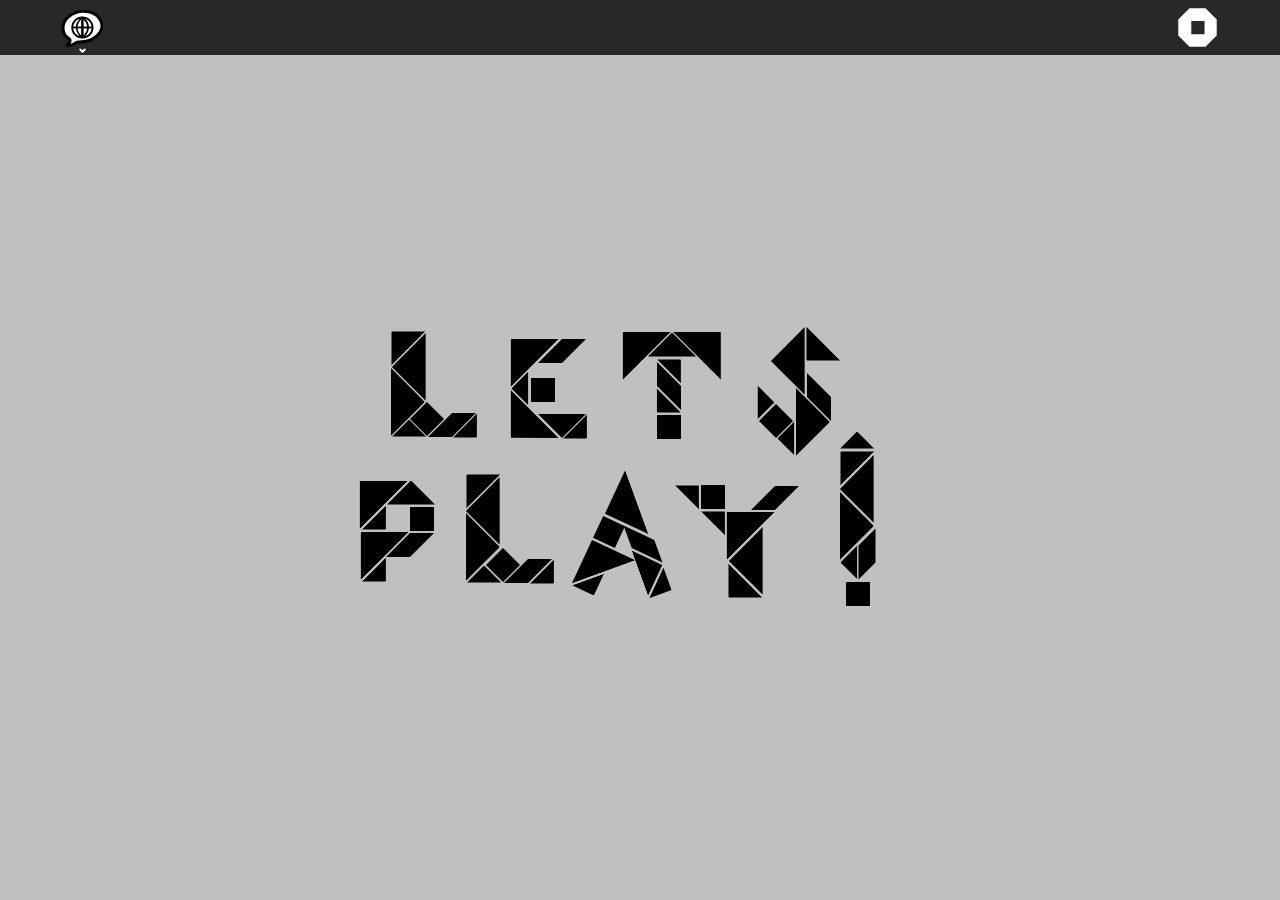
<file: activities/Tangram.activity/index.html>
<!DOCTYPE html>
<html>

<head>
<meta charset="utf-8" />
<title>My Activity</title>
<meta name="viewport" content="user-scalable=no, initial-scale=1, maximum-scale=1, minimum-scale=1, width=device-width, viewport-fit=cover"/>
<link rel="stylesheet" media="not screen and (device-width: 1200px) and (device-height: 900px)"
	href="lib/sugar-web/graphics/css/sugar-96dpi.css">
<link rel="stylesheet" media="screen and (device-width: 1200px) and (device-height: 900px)"
	href="lib/sugar-web/graphics/css/sugar-200dpi.css">
<link rel="stylesheet" href="css/activity.css">
<script data-main="js/loader" src="lib/require.js"></script>
<link rel="icon" href="images/favicon.ico" type="image/x-icon"/>
<link rel="stylesheet" type="text/css" href="css/index.css">

</head>

<body>
  <div id="main-toolbar" class="toolbar">
    <button class="toolbutton" id="activity-button" title="TANGRAM"></button>
  
    <!-- Add more buttons here -->
  
    <!-- Buttons with class="pull-right" will be right aligned -->
    <button class="toolbutton pull-right" id="stop-button" title="Stop"></button>
  </div>

<!-- The content of your activity goes inside the canvas -->
<div id="canvas" onclick="">
  <a href="allPieces.html">
  <div class=flexContainer>
      <div class=letsPlay>

          <div id=lFirstLine>
            <div class="lFirst square"></div>
            <div class="lFirst parallelogram"></div>
            <div class="lFirst triangleSmall1"></div>
            <div class="lFirst triangleSmall2"></div>
            <div class="lFirst triangleMiddle"></div>
            <div class="lFirst triangleBig1"></div>
            <div class="lFirst triangleBig2"></div>
          </div>

          <div id=eFirstLine>
            <div class="e square"></div>
            <div class="e parallelogram"></div>
            <div class="e triangleSmall1"></div>
            <div class="e triangleSmall2"></div>
            <div class="e triangleMiddle"></div>
            <div class="e triangleBig1"></div>
            <div class="e triangleBig2"></div>
          </div>

          <div id=tFirstLine>
            <div class="t square"></div>
            <div class="t parallelogram"></div>
            <div class="t triangleSmall1"></div>
            <div class="t triangleSmall2"></div>
            <div class="t triangleMiddle"></div>
            <div class="t triangleBig1"></div>
            <div class="t triangleBig2"></div>
          </div>

          <div id=sFirstLine>
            <div class="s square"></div>
            <div class="s parallelogram"></div>
            <div class="s triangleSmall1"></div>
            <div class="s triangleSmall2"></div>
            <div class="s triangleMiddle"></div>
            <div class="s triangleBig1"></div>
            <div class="s triangleBig2"></div>
          </div>

        <div class="secondLine">
          <div id=pSecondLine>
            <div class="p square"></div>
            <div class="p parallelogram"></div>
            <div class="p triangleSmall1"></div>
            <div class="p triangleSmall2"></div>
            <div class="p triangleMiddle"></div>
            <div class="p triangleBig1"></div>
            <div class="p triangleBig2"></div>
          </div>

          <div id=lSecondLine>
            <div class="lSecond square"></div>
            <div class="lSecond parallelogram"></div>
            <div class="lSecond triangleSmall1"></div>
            <div class="lSecond triangleSmall2"></div>
            <div class="lSecond triangleMiddle"></div>
            <div class="lSecond triangleBig1"></div>
            <div class="lSecond triangleBig2"></div>
          </div>

          <div id=aSecondLine>
            <div class="a square"></div>
            <div class="a parallelogram"></div>
            <div class="a triangleSmall1"></div>
            <div class="a triangleSmall2"></div>
            <div class="a triangleMiddle"></div>
            <div class="a triangleBig1"></div>
            <div class="a triangleBig2"></div>
          </div>

          <div id=ySecondLine>
            <div class="y square"></div>
            <div class="y parallelogram"></div>
            <div class="y triangleSmall1"></div>
            <div class="y triangleSmall2"></div>
            <div class="y triangleMiddle"></div>
            <div class="y triangleBig1"></div>
            <div class="y triangleBig2"></div>
          </div>

          <div id=exclamationMarkSecondLine>
            <div class="exclamationMark square"></div>
            <div class="exclamationMark parallelogram"></div>
            <div class="exclamationMark triangleSmall1"></div>
            <div class="exclamationMark triangleSmall2"></div>
            <div class="exclamationMark triangleMiddle"></div>
            <div class="exclamationMark triangleBig1"></div>
            <div class="exclamationMark triangleBig2"></div>
        </div>

      </div>
    </div>
  </div>
</a>
  

</div>


</body>

</html>
</file>
<file: activities/Tangram.activity/lib/sugar-web/graphics/css/sugar-96dpi.css>
html {
  height: 100%;
  -webkit-tap-highlight-color: rgba(0, 0, 0, 0);
}
body {
  position: relative;
  height: 100%;
  margin: 0;
  font-family: sans-serif;
  font-size: 10pt;
  background-color: #c0c0c0;
}
.unselectable {
  -webkit-user-select: none;
  -moz-user-select: none;
}
.pull-right {
  float: right;
}
a {
  color: #0076c3;
  text-decoration: none;
}
/* Toolbar */
.toolbar {
  height: 55px;
  padding: 0 57px;
  color: white;
  background-color: #282828;
  -webkit-user-select: none;
  -moz-user-select: none;
}
/* Toolbar separator */
.toolbar hr {
  display: inline-block;
  height: 33px;
  margin: 2.5px;
  margin-bottom: -17px;
  border: 1px solid #808080;
}
/* Toolbar toolbutton */
.toolbar .toolbutton {
  position: relative;
  width: 47px;
  height: 47px;
  margin: 4px 2px;
  color: white;
  color: transparent;
  background-color: transparent;
  background-position: center;
  background-repeat: no-repeat;
  background-size: contain;
  border: 0;
  border-radius: 5.5px;
}
.toolbar .toolbutton:hover {
  background-color: black;
}
.toolbar .toolbutton:active,
.toolbar .toolbutton.active {
  background-color: #808080;
}
.toolbar .toolbutton img {
  width: 100%;
  height: 100%;
}
.toolbar .toolbutton:before {
  position: absolute;
  right: -4px;
  bottom: -4px;
  display: block;
  width: 55px;
  height: 11px;
  background-color: transparent;
  content: "";
}
.toolbar .toolbutton.invoker:before {
  background-image: url('../icons/emblems/arrow-down.svg');
}
.toolbar #stop-button {
  background-image: url('../icons/actions/activity-stop.svg');
}
/* Canvas */
#canvas {
  position: absolute;
  top: 55px;
  bottom: 0;
  width: 100%;
  overflow-y: auto;
  color: black;
  background-color: #c0c0c0;
}
/* Button */
button {
  padding: 2px 4px;
  line-height: 22px;
  color: white;
  background-color: #808080;
  border: 2px solid transparent;
  border-radius: 22px;
  -webkit-user-select: none;
  -moz-user-select: none;
}
button:hover {
  background-color: #a2a2a2;
  border-color: #a2a2a2;
}
button:active {
  color: black;
  background-color: white;
  border-color: #808080;
}
button:focus {
  border-color: white;
}
.toolbar button {
  margin-top: 12.5px;
}
/* Button with icon */
button.icon {
  position: relative;
  padding-left: 26px;
}
button.icon span.ok {
  background-image: url(../icons/actions/dialog-ok.svg);
}
button.icon:active span.ok {
  background-image: url(../icons/actions/dialog-ok-active.svg);
}
button.icon span.cancel {
  background-image: url(../icons/actions/dialog-cancel.svg);
}
button.icon:active span.cancel {
  background-image: url(../icons/actions/dialog-cancel-active.svg);
}
button.icon span {
  position: absolute;
  display: inline-block;
  width: 22px;
  height: 22px;
  background-color: transparent;
  background-position: center;
  background-repeat: no-repeat;
  background-size: 22px 22px;
}
button.icon span {
  top: 2px;
  left: 2px;
}
/* One line text input */
input[type='text'] {
  width: 165px;
  padding: 4px;
  line-height: 22px;
  background-color: #e5e5e5;
  border: 2px solid #e5e5e5;
  border-radius: 22px;
  outline: 0;
}
input[type='text']:focus {
  background-color: white;
}
input[type='text']:disabled {
  background-color: #808080;
  border-color: #808080;
}
.toolbar input[type='text'],
.palette .row input[type='text'] {
  margin-top: 10.5px;
}
.palette .row input[type='text']:nth-last-child(1) {
  margin-top: 8.5px;
}
input[type='text'].expand {
  width: calc(100% - 12px);
}
/* One line text input with buttons inside */
.icon-input {
  position: relative;
  display: inline-block;
}
.icon-input input[type='text'] {
  width: 135px;
  padding-right: 34px;
}
.icon-input.expand {
  width: 100%;
}
.icon-input.expand input[type='text'] {
  width: calc(100% - 42px);
}
.icon-input button {
  position: absolute;
  width: 34px;
  height: 34px;
  padding: 0;
  background-size: 22px 22px;
}
.icon-input button.right {
  right: 0;
  margin: 0 0 0 -34px;
  border-radius: 0 22px 22px 0;
}
.icon-input button {
  background-color: transparent;
  background-position: center;
  background-repeat: no-repeat;
  border: 0;
}
.icon-input button {
  top: 2px;
}
.toolbar .icon-input button:hover {
  background-color: transparent;
}
.toolbar .icon-input button {
  top: 10.5px;
}
button.cancel {
  background-image: url(../icons/actions/entry-cancel.svg);
}
button.cancel:active {
  background-image: url(../icons/actions/entry-cancel-active.svg);
}
button.cancel:disabled {
  background-image: url(../icons/actions/entry-cancel-disabled.svg);
}
/* Slider */
/* FIXME this is not fully Sugarized yet */
input[type='range'] {
  height: 11px;
  cursor: pointer;
  background-color: #808080;
  border-radius: 22px;
  -webkit-appearance: none !important;
}
input[type='range']::-webkit-slider-thumb {
  width: 22px;
  height: 22px;
  background-color: #c0c0c0;
  border: 4px solid #808080;
  border-radius: 11px;
  -webkit-appearance: none !important;
}
input[type='range']::-webkit-slider-thumb:hover {
  background-color: #e2e2e2;
  border-color: #a2a2a2;
}
.toolbar input[type='range'] {
  margin-top: 22px;
}
/* Label */
label {
  -webkit-user-select: none;
  -moz-user-select: none;
}
/* Palette */
.palette {
  position: absolute;
  color: white;
  pointer-events: none;
  background-color: transparent;
}
.palette-invoker {
  width: 51px;
  height: 53px;
  background-color: black;
  background-position: 2px 2px;
  background-repeat: no-repeat;
  background-size: 47px;
  border: 2px solid #808080;
  border-bottom: 0;
}
.palette-invoker:after {
  position: absolute;
  top: 44px;
  left: 0;
  display: block;
  width: 55px;
  height: 11px;
  background-color: transparent;
  background-image: url('../icons/emblems/arrow-up.svg');
  content: "";
}
.palette-invoker:before {
  position: absolute;
  top: 55px;
  left: 2px;
  display: block;
  width: 51px;
  height: 2px;
  background-color: black;
  content: "";
}
.palette .wrapper {
  max-width: 271px;
  min-width: 161px;
  min-height: 51px;
  pointer-events: auto;
  background-color: black;
  border: 2px solid #808080;
}
.palette .header {
  height: 51px;
  margin: 0 5.5px;
  font-weight: bold;
  line-height: 51px;
  -webkit-user-select: none;
  -moz-user-select: none;
}
.palette hr {
  border: 1px solid #808080;
}
.palette hr.header-separator {
  margin-top: 0;
}
.palette .row {
  height: 55px;
  margin: 0 5.5px;
}
.palette .row:nth-last-child(1) {
  height: 51px;
}
.palette .row.small {
  height: 22px;
}
.palette .row.expand {
  height: auto;
}
/* Palette menu */
.palette .menu {
  padding: 0;
  margin-top: 11px;
  margin-bottom: 11px;
  list-style-type: none;
}
.palette .menu button {
  width: 100%;
  padding-top: 0;
  padding-bottom: 0;
  margin-top: 0;
  margin-bottom: 0;
  line-height: 33px;
  text-align: left;
  background-color: transparent;
  border: 0;
  border-radius: 0;
}
.palette .menu button:hover {
  color: white;
  background-color: #808080;
}
.palette .menu button.icon {
  padding-left: 37px;
}
.palette .menu button.icon span {
  top: 0;
  left: 0;
  width: 33px;
  height: 33px;
}
/* Scrollbar */
::-webkit-scrollbar {
  width: 11px;
  background-color: #808080;
}
::-webkit-scrollbar-thumb {
  background-color: white;
  border: 2px solid #dddddd;
  border-radius: 11px;
}
/* Grid for visual debugging and layout */
.grid {
  position: absolute;
  top: 0;
  left: 0;
  background-color: transparent;
}
/* Checkbox and radio */
input[type='checkbox'],
input[type='radio'] {
  width: 22px;
  height: 22px;
  margin: 2px 2px 4px 2px;
  vertical-align: middle;
  background-position: center;
  background-size: contain;
  -webkit-appearance: none;
  -moz-appearance: none;
  appearance: none;
}
.toolbar input[type='checkbox'],
.toolbar input[type='radio'] {
  margin-top: 14.5px;
  margin-bottom: 18.5px;
}
input[type='checkbox'] {
  background-image: url(../icons/actions/checkbox-unchecked.svg);
}
input[type='checkbox']:active {
  background-image: url(../icons/actions/checkbox-checked-selected.svg);
}
input[type='checkbox']:checked:active {
  background-image: url(../icons/actions/checkbox-checked-selected.svg);
}
input[type='checkbox']:checked {
  background-image: url(../icons/actions/checkbox-checked.svg);
}
input[type='radio'] {
  background-image: url(../icons/actions/radio.svg);
}
input[type='radio']:active {
  background-image: url(../icons/actions/radio-selected.svg);
}
input[type='radio']:checked:active {
  background-image: url(../icons/actions/radio-active-selected.svg);
}
input[type='radio']:checked {
  background-image: url(../icons/actions/radio-active.svg);
}
/* Textarea */
textarea {
  margin: 2px;
  border: 2px solid #808080;
}
textarea.expand {
  width: calc(100% - 12px);
}
/* Lists */
ul.flat-list {
  padding: 0;
  margin: 0;
  list-style-type: none;
}
ul.flat-list li {
  height: 31px;
  line-height: 31px;
  background-color: white;
  border-bottom: 2px dotted #c0c0c0;
}
ul.flat-list li:nth-last-child(1) {
  border-bottom: none;
}
ul.flat-list.big li {
  height: 42px;
  line-height: 42px;
}
ul.flat-list.striped li:nth-child(odd) {
  background-color: #e5e5e5;
}
/* ActivityPalette */
#activity-palette .wrapper {
  width: 271px;
}
*:focus {
  outline: 0;
 }
</file>
<file: activities/Tangram.activity/lib/sugar-web/graphics/css/sugar-200dpi.css>
html {
  height: 100%;
  -webkit-tap-highlight-color: rgba(0, 0, 0, 0);
}
body {
  position: relative;
  height: 100%;
  margin: 0;
  font-family: sans-serif;
  font-size: 10pt;
  background-color: #c0c0c0;
}
.unselectable {
  -webkit-user-select: none;
  -moz-user-select: none;
}
.pull-right {
  float: right;
}
a {
  color: #0076c3;
  text-decoration: none;
}
/* Toolbar */
.toolbar {
  height: 75px;
  padding: 0 77px;
  color: white;
  background-color: #282828;
  -webkit-user-select: none;
  -moz-user-select: none;
}
/* Toolbar separator */
.toolbar hr {
  display: inline-block;
  height: 45px;
  margin: 4.5px;
  margin-bottom: -21px;
  border: 1px solid #808080;
}
/* Toolbar toolbutton */
.toolbar .toolbutton {
  position: relative;
  width: 67px;
  height: 67px;
  margin: 4px 2px;
  color: white;
  color: transparent;
  background-color: transparent;
  background-position: center;
  background-repeat: no-repeat;
  background-size: contain;
  border: 0;
  border-radius: 7.5px;
}
.toolbar .toolbutton:hover {
  background-color: black;
}
.toolbar .toolbutton:active,
.toolbar .toolbutton.active {
  background-color: #808080;
}
.toolbar .toolbutton img {
  width: 100%;
  height: 100%;
}
.toolbar .toolbutton:before {
  position: absolute;
  right: -4px;
  bottom: -4px;
  display: block;
  width: 75px;
  height: 15px;
  background-color: transparent;
  content: "";
}
.toolbar .toolbutton.invoker:before {
  background-image: url('../icons/emblems/arrow-down.svg');
}
.toolbar #stop-button {
  background-image: url('../icons/actions/activity-stop.svg');
}
/* Canvas */
#canvas {
  position: absolute;
  top: 75px;
  bottom: 0;
  width: 100%;
  overflow-y: auto;
  color: black;
  background-color: #c0c0c0;
}
/* Button */
button {
  padding: 2px 4px;
  line-height: 30px;
  color: white;
  background-color: #808080;
  border: 2px solid transparent;
  border-radius: 30px;
  -webkit-user-select: none;
  -moz-user-select: none;
}
button:hover {
  background-color: #a2a2a2;
  border-color: #a2a2a2;
}
button:active {
  color: black;
  background-color: white;
  border-color: #808080;
}
button:focus {
  border-color: white;
}
.toolbar button {
  margin-top: 18.5px;
}
/* Button with icon */
button.icon {
  position: relative;
  padding-left: 34px;
}
button.icon span.ok {
  background-image: url(../icons/actions/dialog-ok.svg);
}
button.icon:active span.ok {
  background-image: url(../icons/actions/dialog-ok-active.svg);
}
button.icon span.cancel {
  background-image: url(../icons/actions/dialog-cancel.svg);
}
button.icon:active span.cancel {
  background-image: url(../icons/actions/dialog-cancel-active.svg);
}
button.icon span {
  position: absolute;
  display: inline-block;
  width: 30px;
  height: 30px;
  background-color: transparent;
  background-position: center;
  background-repeat: no-repeat;
  background-size: 30px 30px;
}
button.icon span {
  top: 2px;
  left: 2px;
}
/* One line text input */
input[type='text'] {
  width: 225px;
  padding: 4px;
  line-height: 30px;
  background-color: #e5e5e5;
  border: 2px solid #e5e5e5;
  border-radius: 30px;
  outline: 0;
}
input[type='text']:focus {
  background-color: white;
}
input[type='text']:disabled {
  background-color: #808080;
  border-color: #808080;
}
.toolbar input[type='text'],
.palette .row input[type='text'] {
  margin-top: 16.5px;
}
.palette .row input[type='text']:nth-last-child(1) {
  margin-top: 14.5px;
}
input[type='text'].expand {
  width: calc(100% - 12px);
}
/* One line text input with buttons inside */
.icon-input {
  position: relative;
  display: inline-block;
}
.icon-input input[type='text'] {
  width: 187px;
  padding-right: 42px;
}
.icon-input.expand {
  width: 100%;
}
.icon-input.expand input[type='text'] {
  width: calc(100% - 50px);
}
.icon-input button {
  position: absolute;
  width: 42px;
  height: 42px;
  padding: 0;
  background-size: 30px 30px;
}
.icon-input button.right {
  right: 0;
  margin: 0 0 0 -42px;
  border-radius: 0 30px 30px 0;
}
.icon-input button {
  background-color: transparent;
  background-position: center;
  background-repeat: no-repeat;
  border: 0;
}
.icon-input button {
  top: 2px;
}
.toolbar .icon-input button:hover {
  background-color: transparent;
}
.toolbar .icon-input button {
  top: 16.5px;
}
button.cancel {
  background-image: url(../icons/actions/entry-cancel.svg);
}
button.cancel:active {
  background-image: url(../icons/actions/entry-cancel-active.svg);
}
button.cancel:disabled {
  background-image: url(../icons/actions/entry-cancel-disabled.svg);
}
/* Slider */
/* FIXME this is not fully Sugarized yet */
input[type='range'] {
  height: 15px;
  cursor: pointer;
  background-color: #808080;
  border-radius: 30px;
  -webkit-appearance: none !important;
}
input[type='range']::-webkit-slider-thumb {
  width: 30px;
  height: 30px;
  background-color: #c0c0c0;
  border: 4px solid #808080;
  border-radius: 15px;
  -webkit-appearance: none !important;
}
input[type='range']::-webkit-slider-thumb:hover {
  background-color: #e2e2e2;
  border-color: #a2a2a2;
}
.toolbar input[type='range'] {
  margin-top: 30px;
}
/* Label */
label {
  -webkit-user-select: none;
  -moz-user-select: none;
}
/* Palette */
.palette {
  position: absolute;
  color: white;
  pointer-events: none;
  background-color: transparent;
}
.palette-invoker {
  width: 71px;
  height: 73px;
  background-color: black;
  background-position: 2px 2px;
  background-repeat: no-repeat;
  background-size: 67px;
  border: 2px solid #808080;
  border-bottom: 0;
}
.palette-invoker:after {
  position: absolute;
  top: 60px;
  left: 0;
  display: block;
  width: 75px;
  height: 15px;
  background-color: transparent;
  background-image: url('../icons/emblems/arrow-up.svg');
  content: "";
}
.palette-invoker:before {
  position: absolute;
  top: 75px;
  left: 2px;
  display: block;
  width: 71px;
  height: 2px;
  background-color: black;
  content: "";
}
.palette .wrapper {
  max-width: 371px;
  min-width: 221px;
  min-height: 71px;
  pointer-events: auto;
  background-color: black;
  border: 2px solid #808080;
}
.palette .header {
  height: 71px;
  margin: 0 7.5px;
  font-weight: bold;
  line-height: 71px;
  -webkit-user-select: none;
  -moz-user-select: none;
}
.palette hr {
  border: 1px solid #808080;
}
.palette hr.header-separator {
  margin-top: 0;
}
.palette .row {
  height: 75px;
  margin: 0 7.5px;
}
.palette .row:nth-last-child(1) {
  height: 71px;
}
.palette .row.small {
  height: 30px;
}
.palette .row.expand {
  height: auto;
}
/* Palette menu */
.palette .menu {
  padding: 0;
  margin-top: 15px;
  margin-bottom: 15px;
  list-style-type: none;
}
.palette .menu button {
  width: 100%;
  padding-top: 0;
  padding-bottom: 0;
  margin-top: 0;
  margin-bottom: 0;
  line-height: 45px;
  text-align: left;
  background-color: transparent;
  border: 0;
  border-radius: 0;
}
.palette .menu button:hover {
  color: white;
  background-color: #808080;
}
.palette .menu button.icon {
  padding-left: 49px;
}
.palette .menu button.icon span {
  top: 0;
  left: 0;
  width: 45px;
  height: 45px;
}
/* Scrollbar */
::-webkit-scrollbar {
  width: 15px;
  background-color: #808080;
}
::-webkit-scrollbar-thumb {
  background-color: white;
  border: 2px solid #dddddd;
  border-radius: 15px;
}
/* Grid for visual debugging and layout */
.grid {
  position: absolute;
  top: 0;
  left: 0;
  background-color: transparent;
}
/* Checkbox and radio */
input[type='checkbox'],
input[type='radio'] {
  width: 30px;
  height: 30px;
  margin: 2px 2px 4px 2px;
  vertical-align: middle;
  background-position: center;
  background-size: contain;
  -webkit-appearance: none;
  -moz-appearance: none;
  appearance: none;
}
.toolbar input[type='checkbox'],
.toolbar input[type='radio'] {
  margin-top: 20.5px;
  margin-bottom: 24.5px;
}
input[type='checkbox'] {
  background-image: url(../icons/actions/checkbox-unchecked.svg);
}
input[type='checkbox']:active {
  background-image: url(../icons/actions/checkbox-checked-selected.svg);
}
input[type='checkbox']:checked:active {
  background-image: url(../icons/actions/checkbox-checked-selected.svg);
}
input[type='checkbox']:checked {
  background-image: url(../icons/actions/checkbox-checked.svg);
}
input[type='radio'] {
  background-image: url(../icons/actions/radio.svg);
}
input[type='radio']:active {
  background-image: url(../icons/actions/radio-selected.svg);
}
input[type='radio']:checked:active {
  background-image: url(../icons/actions/radio-active-selected.svg);
}
input[type='radio']:checked {
  background-image: url(../icons/actions/radio-active.svg);
}
/* Textarea */
textarea {
  margin: 2px;
  border: 2px solid #808080;
}
textarea.expand {
  width: calc(100% - 12px);
}
/* Lists */
ul.flat-list {
  padding: 0;
  margin: 0;
  list-style-type: none;
}
ul.flat-list li {
  height: 43px;
  line-height: 43px;
  background-color: white;
  border-bottom: 2px dotted #c0c0c0;
}
ul.flat-list li:nth-last-child(1) {
  border-bottom: none;
}
ul.flat-list.big li {
  height: 58px;
  line-height: 58px;
}
ul.flat-list.striped li:nth-child(odd) {
  background-color: #e5e5e5;
}
/* ActivityPalette */
#activity-palette .wrapper {
  width: 371px;
}
*:focus {
  outline: 0;
 }
</file>
<file: activities/Tangram.activity/css/activity.css>
#main-toolbar #activity-button {
  background-image: url(../activity/activity-icon.svg);
}
</file>
<file: activities/Tangram.activity/css/index.css>
* {
    margin: 0;
    padding: 0;
    box-sizing: border-box;
  }
  
  body,
  html {
    width: 100%;
    height: 100%;
  }
  
  /* LETS PLAY IMAGE */
  .flexContainer {
    height: 100%;
    width: 100%;
    display: flex;
    justify-content: center;
    align-items: center;
    position: relative;
    margin-top: -40px;
    margin-left: -34px;
    /*border: 2px solid red;*/
  }
  
  .letsPlay {
    display: flex;
    flex-wrap: wrap;
    height: 350px;
    width: 500px;
    position: absolute;
    /*border: 2px solid pink;*/
  }
  
  #lFirstLine {
    position: relative;
    /*border: 3px solid lightgreen;*/
    height: 50%;
    width: 25%;
  }
  
  #eFirstLine {
    position: relative;
    /*border: 3px solid lightgreen;*/
    height: 50%;
    width: 25%;
  }
  
  #tFirstLine {
    position: relative;
    /*border: 3px solid lightgreen;*/
    height: 50%;
    width: 25%;
  }
  
  #sFirstLine {
    position: relative;
    /*border: 3px solid lightgreen;*/
    height: 50%;
    width: 25%;
    break-after: always;
  }
  
  .secondLine {
    width: 100%;
    height: 50%;
    display: flex;
    flex-wrap: wrap;
  }
  
  #pSecondLine {
    position: relative;
    /*border: 3px solid yellow;*/
    width: 20%;
  }
  
  #lSecondLine {
    position: relative;
    /*border: 3px solid yellow;*/
    width: 20%;
  }
  
  #aSecondLine {
    position: relative;
    /*border: 3px solid yellow;*/
    width: 20%;
  }
  
  #ySecondLine {
    position: relative;
    /*border: 3px solid yellow;*/
    width: 20%;
  }
  
  #exclamationMarkSecondLine {
    position: relative;
    /*border: 3px solid yellow;*/
    width: 20%;
  }
  
  .square {
    background: black;
  }
  
  .parallelogram {
    background: black;
  }
  .triangleSmall1 {
    background: black;
  }
  .triangleSmall2 {
    background: black;
  }
  .triangleMiddle {
    background: black;
  }
  .triangleBig1 {
    background: black;
  
  }
  .triangleBig2 {
    background: black;
  }
  
  /* L FIRST BLOCKS */
  .lFirst {
    position: absolute;
  }
  
  .lFirst.square {
    right: 42px;
    bottom: 7px;
    height: 24px;
    width: 24px;
    transform: rotate(-45deg);
    animation: square 0.75s;
  }
  
  .lFirst.parallelogram {
    right: 17px;
    bottom: 1px;
    height: 24px;
    width: 24px;
    transform: skew(-45deg);
    animation: parallelogram 0.5s;
  }
  
  .lFirst.triangleSmall1 {
    right: 55px;
    bottom: 1px;
    height: 16.92px;
    width: 33.84px;
    clip-path: polygon(0% 100%, 100% 100%, 50% 0%);
    animation: triangleSmall1 1.5s;
  }
  
  .lFirst.triangleSmall2 {
    right: -7px;
    bottom: -2px;
    height: 16.92px;
    width: 33.84px;
    transform: rotate(135deg);
    clip-path: polygon(0% 100%, 100% 100%, 50% 0%);
    animation: triangleSmall1 1s;
  }
  
  .lFirst.triangleMiddle {
    right: 57px;
    bottom: 86px;
    height: 24px;
    width: 48px;
    transform: rotate(-45deg);
    clip-path: polygon(0% 100%, 100% 100%, 50% 0%);
    animation: triangleSmall1 1.75s;
  }
  
  .lFirst.triangleBig1 {
    right: 39px;
    bottom: 19px;
    height: 33.84px;
    width: 67.68px;
    transform: rotate(90deg);
    clip-path: polygon(0% 100%, 100% 100%, 50% 0%);
    animation: triangleSmall1 2s;
  }
  
  .lFirst.triangleBig2 {
    right: 38px;
    bottom: 54px;
    height: 33.84px;
    width: 67.68px;
    transform: rotate(-90deg);
    clip-path: polygon(0% 100%, 100% 100%, 50% 0%);
    animation: triangleSmall1 1.25s;
  }
  
  /* E BLOCKS */
  
  .e {
    position: absolute;
  }
  
  .e.square {
    right: 51px;
    bottom: 36px;
    height: 24px;
    width: 24px;
    transform: rotate(-90deg);
    animation: square 1s;
  }
  
  .e.parallelogram {
    right: 32px;
    bottom: 75px;
    height: 24px;
    width: 24px;
    transform: skew(-45deg);
    animation: parallelogram 2s;
  }
  
  .e.triangleSmall1 {
    right: 69px;
    bottom: 41px;
    height: 16.92px;
    width: 33.84px;
    transform: rotate(270deg);
    clip-path: polygon(0% 100%, 100% 100%, 50% 0%);
    animation: triangleSmall1 0.5s;
  }
  
  .e.triangleSmall2 {
    right: 8px;
    bottom: -3px;
    height: 16.92px;
    width: 33.84px;
    transform: rotate(135deg);
    clip-path: polygon(0% 100%, 100% 100%, 50% 0%);
    animation: triangleSmall2 1.5s;
  }
  
  .e.triangleMiddle {
    right: 20px;
    bottom: 0px;
    height: 24px;
    width: 48px;
    transform: rotate(-180deg);
    clip-path: polygon(0% 100%, 100% 100%, 50% 0%);
    animation: triangleMiddle 0.75s;
  }
  
  .e.triangleBig1 {
    right: 49px;
    bottom: -5px;
    height: 33.84px;
    width: 67.68px;
    transform: rotate(225deg);
    clip-path: polygon(0% 100%, 100% 100%, 50% 0%);
    animation: triangleBig1 1.25s;
  }
  
  .e.triangleBig2 {
    right: 49px;
    bottom: 70px;
    height: 33.84px;
    width: 67.68px;
    transform: rotate(-45deg);
    clip-path: polygon(0% 100%, 100% 100%, 50% 0%);
    animation: triangleBig2 1.75s;
  }
  
  /* T BLOCKS */
  .t {
    position: absolute;
  }
  
  .t.square {
    right: 50px;
    bottom: -1px;
    height: 24px;
    width: 24px;
    transform: rotate(-90deg);
    animation: square 0.75s;
  }
  
  .t.parallelogram {
    right: 50px;
    bottom: 40px;
    height: 24px;
    width: 24px;
    transform: rotate(180deg) skew(0deg, 45deg);
    animation: parallelogram 0.5s;
    /*transform: skew(45deg, 30deg) rotate(180deg);*/
    /*clip-path: polygon(0% 0%, 50% 0%, 100% 100%, 50% 100%);*/
  }
  
  .t.triangleSmall1 {
    right: 39.2px;
    bottom: 64px;
    height: 16.92px;
    width: 33.84px;
    transform: rotate(45deg);
    clip-path: polygon(0% 100%, 100% 100%, 50% 0%);
    animation: triangleSmall1 1.75s;
  }
  
  .t.triangleSmall2 {
    right: 51px;
    bottom: 23px;
    height: 16.92px;
    width: 33.84px;
    transform: rotate(-135deg);
    clip-path: polygon(0% 100%, 100% 100%, 50% 0%);
    animation: triangleSmall2 1.25s;
  }
  
  .t.triangleMiddle {
    right: 35px;
    bottom: 81px;
    height: 24px;
    width: 48px;
    clip-path: polygon(0% 100%, 100% 100%, 50% 0%);
    animation: triangleMiddle 1s;
  }
  
  .t.triangleBig1 {
    right: -12px;
    bottom: 77px;
    height: 33.84px;
    width: 67.68px;
    transform: rotate(45deg);
    clip-path: polygon(0% 100%, 100% 100%, 50% 0%);
    animation: triangleBig1 2s;
  }
  
  .t.triangleBig2 {
    right: 62px;
    bottom: 77px;
    height: 33.84px;
    width: 67.68px;
    transform: rotate(-45deg);
    clip-path: polygon(0% 100%, 100% 100%, 50% 0%);
    animation: triangleBig2 1.5s;
  }
  
  /* S BLOCKS */
  .s {
    position: absolute;
  }
  
  .s.square {
    right: 68px;
    bottom: 5px;
    height: 24px;
    width: 24px;
    transform: rotate(45deg);
    animation: square 1.25s;
  }
  
  .s.parallelogram {
    right: 25px;
    bottom: 29px;
    height: 24px;
    width: 24px;
    transform: rotate(180deg) skew(0deg, 45deg);
    animation: parallelogram 0.75s;
  }
  
  .s.triangleSmall1 {
    right: 53px;
    bottom: -9px;
    height: 16.92px;
    width: 33.84px;
    transform: rotate(-90deg);
    clip-path: polygon(0% 100%, 100% 100%, 50% 0%);
    animation: triangleSmall1 1s;
  }
  
  .s.triangleSmall2 {
    right: 73px;
    bottom: 27px;
    height: 16.92px;
    width: 33.84px;
    transform: rotate(90deg);
    clip-path: polygon(0% 100%, 100% 100%, 50% 0%);
    animation: triangleSmall2 0.5s;
  }
  
  .s.triangleMiddle {
    right: 17px;
    bottom: 74px;
    height: 24px;
    width: 48px;
    transform: rotate(-135deg);
    clip-path: polygon(0% 100%, 100% 100%, 50% 0%);
    animation: triangleMiddle 1.5s;
  }
  
  .s.triangleBig1 {
    right: 9px;
    bottom: -1px;
    height: 33.84px;
    width: 67.68px;
    transform: rotate(90deg);
    clip-path: polygon(0% 100%, 100% 100%, 50% 0%);
    animation: triangleBig1 2s;
  }
  
  .s.triangleBig2 {
    right: 34px;
    bottom: 60px;
    height: 33.84px;
    width: 67.68px;
    transform: rotate(-90deg);
    clip-path: polygon(0% 100%, 100% 100%, 50% 0%);
    animation: triangleBig2 1.5s;
  }
  
  /* P BLOCKS */
  .p {
    position: absolute;
  }
  
  .p.square {
    right: 22px;
    bottom: 82px;
    height: 24px;
    width: 24px;
    transform: rotate(0deg);
    animation: square 0.5s;
  }
  
  .p.parallelogram {
    right: 34px;
    bottom: 56px;
    height: 24px;
    width: 24px;
    transform: skew(-45deg);
    animation: parallelogram 1.75s;
  }
  
  .p.triangleSmall1 {
    right: 59px;
    bottom: 29px;
    height: 16.92px;
    width: 33.84px;
    transform: rotate(135deg);
    clip-path: polygon(0% 100%, 100% 100%, 50% 0%);
    animation: triangleSmall1 0.75s;
  }
  
  .p.triangleSmall2 {
    right: 59px;
    bottom: 81px;
    height: 16.92px;
    width: 33.84px;
    transform: rotate(135deg);
    clip-path: polygon(0% 100%, 100% 100%, 50% 0%);
    animation: triangleSmall2 1s;
  }
  
  .p.triangleMiddle {
    right: 21px;
    bottom: 108px;
    height: 24px;
    width: 48px;
    transform: rotate(0deg);
    clip-path: polygon(0% 100%, 100% 100%, 50% 0%);
    animation: triangleMiddle 1.25s;
  }
  
  .p.triangleBig1 {
    right: 49px;
    bottom: 52px;
    height: 33.84px;
    width: 67.68px;
    transform: rotate(-45deg);
    clip-path: polygon(0% 100%, 100% 100%, 50% 0%);
    animation: triangleBig1 2s;
  }
  
  .p.triangleBig2 {
    right: 50px;
    bottom: 103px;
    height: 33.84px;
    width: 67.68px;
    transform: rotate(-45deg);
    clip-path: polygon(0% 100%, 100% 100%, 50% 0%);
    animation: triangleBig2 1.5s;
  }
  
  /* L SECOND BLOCKS */
  .lSecond {
    position: absolute;
  }
  
  .lSecond.square {
    right: 41px;
    bottom: 36px;
    height: 24px;
    width: 24px;
    transform: rotate(-45deg);
    animation: square 0.75s;
  }
  
  .lSecond.parallelogram {
    right: 16px;
    bottom: 30px;
    height: 24px;
    width: 24px;
    transform: skew(-45deg);
    animation: parallelogram 1.5s;
    /*transform: rotate(-45deg);*/
    /*clip-path: polygon(0% 0%, 50% 0%, 100% 100%, 50% 100%);*/
  }
  
  .lSecond.triangleSmall1 {
    right: 55px;
    bottom: 30px;
    height: 16.92px;
    width: 33.84px;
    clip-path: polygon(0% 100%, 100% 100%, 50% 0%);
    animation: triangleSmall1 1s;
  }
  
  .lSecond.triangleSmall2 {
    right: -9px;
    bottom: 27px;
    height: 16.92px;
    width: 33.84px;
    transform: rotate(135deg);
    clip-path: polygon(0% 100%, 100% 100%, 50% 0%);
    animation: triangleSmall2 0.5s;
  }
  
  .lSecond.triangleMiddle {
    right: 57px;
    bottom: 118px;
    height: 24px;
    width: 48px;
    transform: rotate(-45deg);
    clip-path: polygon(0% 100%, 100% 100%, 50% 0%);
    animation: triangleMiddle 1.75s;
  }
  
  .lSecond.triangleBig1 {
    right: 39px;
    bottom: 49px;
    height: 33.84px;
    width: 67.68px;
    transform: rotate(90deg);
    clip-path: polygon(0% 100%, 100% 100%, 50% 0%);
    animation: triangleBig1 2s;
  }
  
  .lSecond.triangleBig2 {
    right: 39px;
    bottom: 85px;
    height: 33.84px;
    width: 67.68px;
    transform: rotate(-90deg);
    clip-path: polygon(0% 100%, 100% 100%, 50% 0%);
    animation: triangleBig2 1.25s;
  }
  
  /* A BLOCKS */
  .a {
    position: absolute;
  }
  
  .a.square {
    right: 35px;
    bottom: 69px;
    height: 24px;
    width: 24px;
    transform: rotate(25deg);
    animation: square 1.5s;
  }
  
  .a.parallelogram {
    right: 1px;
    bottom: 57px;
    height: 24px;
    width: 24px;
    transform: rotate(160deg) skew(0deg, 45deg);
    animation: parallelogram 1.75s;
  }
  
  .a.triangleSmall1 {
    right: 48px;
    bottom: 17px;
    height: 16.92px;
    width: 33.84px;
    transform: rotate(160deg);
    clip-path: polygon(0% 100%, 100% 100%, 50% 0%);
    animation: triangleSmall1 2s;
  }
  
  .a.triangleSmall2 {
    right: -25px;
    bottom: 18px;
    height: 16.92px;
    width: 33.84px;
    transform: rotate(115deg);
    clip-path: polygon(0% 100%, 100% 100%, 50% 0%);
    animation: triangleSmall2 0.5s;
  }
  
  .a.triangleMiddle {
    right: -19px;
    bottom: 32px;
    height: 24px;
    width: 48px;
    transform: rotate(70deg);
    clip-path: polygon(0% 100%, 100% 100%, 50% 0%);
    animation: triangleMiddle 1.25s;
  }
  
  .a.triangleBig1 {
    right: 24px;
    bottom: 40px;
    height: 33.84px;
    width: 67.68px;
    transform: rotate(-20deg);
    clip-path: polygon(0% 100%, 100% 100%, 50% 0%);
    animation: triangleBig1 0.75s;
  }
  
  .a.triangleBig2 {
    right: 1px;
    bottom: 88px;
    height: 33.84px;
    width: 67.68px;
    transform: rotate(-110deg);
    clip-path: polygon(0% 100%, 100% 100%, 50% 0%);
    animation: triangleBig2 1s;
  }
  
  /* Y BLOCKS */
  .y {
    position: absolute;
  }
  
  .y.square {
    right: 31px;
    bottom: 104px;
    height: 24px;
    width: 24px;
    transform: rotate(-90deg);
    animation: square 0.75s;
  }
  
  .y.parallelogram {
    right: -31px;
    bottom: 103px;
    height: 24px;
    width: 24px;
    transform: skew(-45deg);
    animation: parallelogram 2s;
  }
  
  .y.triangleSmall1 {
    right: 46px;
    bottom: 113px;
    height: 16.92px;
    width: 33.84px;
    transform: rotate(45deg);
    clip-path: polygon(0% 100%, 100% 100%, 50% 0%);
    animation: triangleSmall1 1s;
  }
  
  .y.triangleSmall2 {
    right: 20px;
    bottom: 87px;
    height: 16.92px;
    width: 33.84px;
    transform: rotate(45deg);
    clip-path: polygon(0% 100%, 100% 100%, 50% 0%);
    animation: triangleSmall2 1.5s;
  }
  
  .y.triangleMiddle {
    right: -5px;
    bottom: 12px;
    height: 24px;
    width: 48px;
    transform: rotate(-135deg);
    clip-path: polygon(0% 100%, 100% 100%, 50% 0%);
    animation: triangleMiddle 1.25s;
  }
  
  .y.triangleBig1 {
    right: -24px;
    bottom: 35px;
    height: 33.84px;
    width: 67.68px;
    transform: rotate(-90deg);
    clip-path: polygon(0% 100%, 100% 100%, 50% 0%);
    animation: triangleBig1 1.75s;
  }
  
  .y.triangleBig2 {
    right: -17px;
    bottom: 72px;
    height: 33.84px;
    width: 67.68px;
    transform: rotate(-45deg);
    clip-path: polygon(0% 100%, 100% 100%, 50% 0%);
    animation: triangleBig2 0.5s;
  }
  
  /* EXCLAMATION MARK BLOCKS */
  
  .exclamationMark {
    position: absolute;
  }
  
  .exclamationMark.square {
    right: -14px;
    bottom: 7px;
    height: 24px;
    width: 24px;
    transform: rotate(-90deg);
    animation: square 2.5s;
  }
  
  .exclamationMark.parallelogram {
    right: -23px;
    bottom: 47px;
    height: 24px;
    width: 24px;
    transform: rotate(225deg) skew(0deg, 45deg);
    animation: parallelogram 0.75s;
  }
  
  .exclamationMark.triangleSmall1 {
    right: -18px;
    bottom: 164px;
    height: 16.92px;
    width: 33.84px;
    transform: rotate(0deg);
    clip-path: polygon(0% 100%, 100% 100%, 50% 0%);
    animation: triangleSmall1 2s;
  }
  
  .exclamationMark.triangleSmall2 {
    right: -10px;
    bottom: 42px;
    height: 16.92px;
    width: 33.84px;
    transform: rotate(-90deg);
    clip-path: polygon(0% 100%, 100% 100%, 50% 0%);
    animation: triangleSmall2 1.25s;
  }
  
  .exclamationMark.triangleMiddle {
    right: -17px;
    bottom: 141px;
    height: 24px;
    width: 48px;
    transform: rotate(-45deg);
    clip-path: polygon(0% 100%, 100% 100%, 50% 0%);
    animation: triangleMiddle 1s;
  }
  
  .exclamationMark.triangleBig1 {
    right: -35px;
    bottom: 70px;
    height: 33.84px;
    width: 67.68px;
    transform: rotate(90deg);
    clip-path: polygon(0% 100%, 100% 100%, 50% 0%);
    animation: triangleBig1 0.5s;
  }
  
  .exclamationMark.triangleBig2 {
    right: -35px;
    bottom: 107px;
    height: 33.84px;
    width: 67.68px;
    transform: rotate(-90deg);
    clip-path: polygon(0% 100%, 100% 100%, 50% 0%);
    animation: triangleBig2 1.5s;
  }
  
  @keyframes square {
    0% { opacity: 0; }
    99% { opacity: 0; }
    100% { opacity: 100; }
  }
  
  @keyframes parallelogram {
    0% { opacity: 0; }
    99% { opacity: 0; }
    100% { opacity: 100; }
  }
  
  @keyframes triangleSmall1 {
    0% { opacity: 0; }
    99% { opacity: 0; }
    100% { opacity: 100; }
  }
  
  @keyframes triangleSmall2 {
    0% { opacity: 0; }
    99% { opacity: 0; }
    100% { opacity: 100; }
  }
  
  @keyframes triangleMiddle {
    0% { opacity: 0; }
    99% { opacity: 0; }
    100% { opacity: 100; }
  }
  
  @keyframes triangleBig1 {
    0% { opacity: 0; }
    99% { opacity: 0; }
    100% { opacity: 100; }
  }
  
  @keyframes triangleBig2 {
    0% { opacity: 0; }
    99% { opacity: 0; }
    100% { opacity: 100; }
  }
</file>
